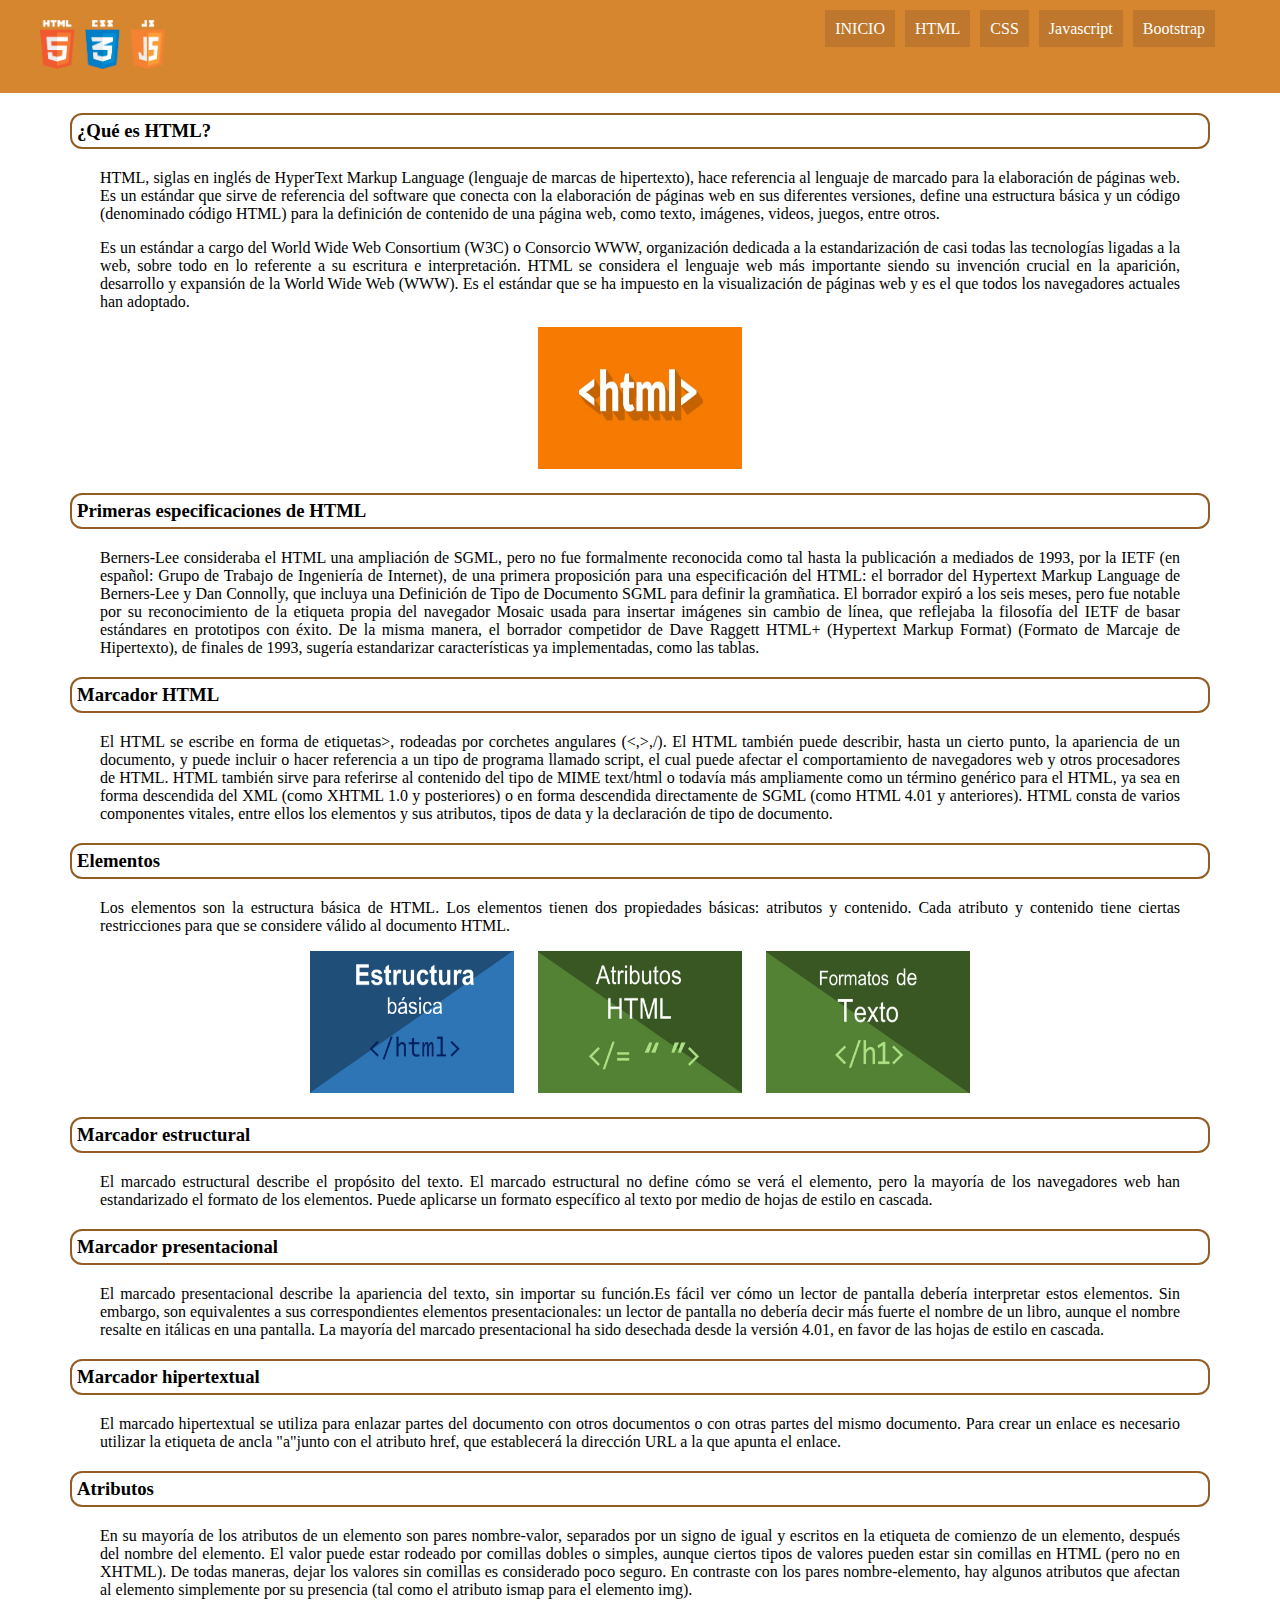
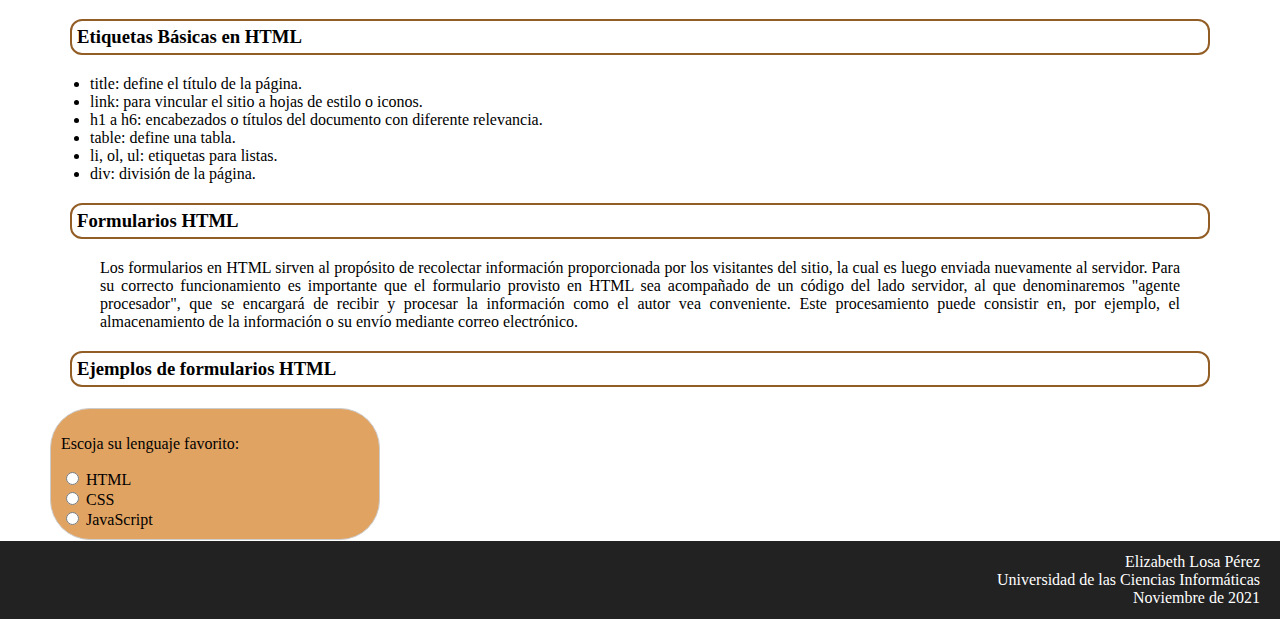
<file: Pagina Web/html.html>
<!DOCTYPE html>
<html lang="es-ES">
    <head>
        <meta charset="utf-8">
        <meta http-equiv="X-UA-Compatible" content="IE=edge">
        <meta name="viewport" content="width=device-width, initial-scale=1">

        <title>Aprende Programación Web</title>
        <link rel="stylesheet" type="text/css" href="css/style.css" />
    </head>
    <body>
        <section class="navbar">
            <header>
                <div class="logo">
	    <img src="image/logo.png" alt="Logo" style="width:125px;height:auto;">  
                </div>
            </header>
            <nav class="nav">
                <ul class="nav-links">
                    <li class="nav-link"><a href="index.html">INICIO</a></li>
                    <li class="nav-link"><a href="html.html">HTML</a></li>
                    <li class="nav-link"><a href="css.html">CSS</a></li>
                    <li class="nav-link"><a href="javascript.html">Javascript</a></li>
                    <li class="nav-link"><a href="bootstrap.html">Bootstrap</a></li>
                </ul>
            </nav>
        </section>

        <section class="content">
            <article>
                <h3 >¿Qué es HTML?</h3>
                    <p class="content">
                        HTML, siglas en inglés de HyperText Markup Language (lenguaje de marcas de hipertexto), 
                        hace referencia al lenguaje de marcado para la elaboración de páginas web. Es un estándar 
                        que sirve de referencia del software que conecta con la elaboración de páginas web en sus 
                        diferentes versiones, define una estructura básica y un código (denominado código HTML) para 
                        la definición de contenido de una página web, como texto, imágenes, videos, juegos, entre otros.
                    </p>
                    <p class="content">
                        Es un estándar a cargo del World Wide Web Consortium (W3C) o Consorcio WWW, organización dedicada 
                        a la estandarización de casi todas las tecnologías ligadas a la web, sobre todo en lo referente a su 
                        escritura e interpretación. HTML se considera el lenguaje web más importante siendo su invención crucial 
                        en la aparición, desarrollo y expansión de la World Wide Web (WWW). Es el estándar que se ha impuesto 
                        en la visualización de páginas web y es el que todos los navegadores actuales han adoptado.
                    </p>
                <center>
                    <img src="image/HTML.jpg" alt="HTML" style="width:204px;height:142px;">
                </center>
            </article>

            <article>
                <h3>Primeras especificaciones de HTML</h3>
                    <p class="content">
                        Berners-Lee consideraba el HTML una ampliación de SGML, pero no fue formalmente reconocida como tal
                        hasta la publicación a mediados de 1993, por la IETF (en español: Grupo de Trabajo de Ingeniería de 
                        Internet), de una primera proposición para una especificación del HTML: el borrador del Hypertext Markup 
                        Language de Berners-Lee y Dan Connolly, que incluya una Definición de Tipo de Documento SGML para definir
                        la gramñatica. El borrador expiró a los seis meses, pero fue notable por su reconocimiento de la etiqueta
                        propia del navegador Mosaic usada para insertar imágenes sin cambio de línea, que reflejaba la filosofía 
                        del IETF de basar estándares en prototipos con éxito. De la misma manera, el borrador competidor de Dave 
                        Raggett HTML+ (Hypertext Markup Format) (Formato de Marcaje de Hipertexto), de finales de 1993, sugería 
                        estandarizar características ya implementadas, como las tablas.
                    </p>
            </article>

            <article>
                <h3>Marcador HTML</h3>
                    <p class="content">
                        El HTML se escribe en forma de etiquetas>, rodeadas por corchetes angulares (<,>,/). El HTML 
                        también puede describir, hasta un cierto punto, la apariencia de un documento, y puede incluir o hacer 
                        referencia a un tipo de programa llamado script, el cual puede afectar el comportamiento de navegadores 
                        web y otros procesadores de HTML.
                        HTML también sirve para referirse al contenido del tipo de MIME text/html o todavía más ampliamente 
                        como un término genérico para el HTML, ya sea en forma descendida del XML (como XHTML 1.0 y posteriores) 
                        o en forma descendida directamente de SGML (como HTML 4.01 y anteriores). HTML consta de varios componentes 
                        vitales, entre ellos los elementos y sus atributos, tipos de data y la declaración de tipo de documento.
                    </p>
            </article>
        
            <article>
                <h3>Elementos</h3>
                <p class="content">
                    Los elementos son la estructura básica de HTML. Los elementos tienen dos propiedades básicas: atributos y
                    contenido. Cada atributo y contenido tiene ciertas restricciones para que se considere válido al documento HTML.
                </p>
            </article>

            <div class="Imagenes">
                <center>
                    <img src="image/Estructura.jpg" alt="Est" style="width:204px;height:142px;">
                    <img src="image/Atributo.jpg" alt="Atri" style="width:204px;height:142px;">
                    <img src="image/Texto.jpg" alt="Tex" style="width:204px;height:142px;">
                </center>
            </div>

            <article>
                <h3>Marcador estructural</h3>
                <p class="content">
                    El marcado estructural describe el propósito del texto. El marcado estructural no define cómo se verá el elemento,
                    pero la mayoría de los navegadores web han estandarizado el formato de los elementos. Puede aplicarse un formato 
                    específico al texto por medio de hojas de estilo en cascada.
                </p>
            </article>

            <article>
                <h3>Marcador presentacional</h3>
                <p class="content">
                    El marcado presentacional describe la apariencia del texto, sin importar su función.Es fácil ver cómo un lector de 
                    pantalla debería interpretar estos elementos. Sin embargo, son equivalentes a sus correspondientes elementos 
                    presentacionales: un lector de pantalla no debería decir más fuerte el nombre de un libro, aunque el nombre resalte en 
                    itálicas en una pantalla. La mayoría del marcado presentacional ha sido desechada desde la versión 4.01, en favor de 
                    las hojas de estilo en cascada.
                </p>
            </article>

            <article>
                <h3>Marcador hipertextual</h3>
                <p class="content">
                    El marcado hipertextual se utiliza para enlazar partes del documento con otros documentos o con otras partes del
                    mismo documento. Para crear un enlace es necesario utilizar la etiqueta de ancla "a"junto con el atributo href, 
                    que establecerá la dirección URL a la que apunta el enlace.
                </p>
            </article>

            <article>
                <h3>Atributos</h3>
                <p class="content">
                    En su mayoría de los atributos de un elemento son pares nombre-valor, separados por un signo de igual y escritos en 
                    la etiqueta de comienzo de un elemento, después del nombre del elemento. El valor puede estar rodeado por comillas dobles 
                    o simples, aunque ciertos tipos de valores pueden estar sin comillas en HTML (pero no en XHTML). De todas maneras, dejar
                    los valores sin comillas es considerado poco seguro. En contraste con los pares nombre-elemento, hay algunos atributos que 
                    afectan al elemento simplemente por su presencia (tal como el atributo ismap para el elemento img).
                </p>
            </article>

            <article>
                <h3>Etiquetas Básicas en HTML</h3>
                <ul>
                    <li>title: define el título de la página.</li>
                    <li>link: para vincular el sitio a hojas de estilo o iconos.</li>
                    <li>h1 a h6: encabezados o títulos del documento con diferente relevancia.</li>
                    <li>table: define una tabla.</li>
                    <li>li, ol, ul: etiquetas para listas.</li>
                    <li>div: división de la página.</li>
                </ul>
            </article>
        
            <article>
                <h3>Formularios HTML</h3>
                    <p class="content">
                        Los formularios en HTML sirven al propósito de recolectar información proporcionada por los visitantes del sitio, la cual 
                        es luego enviada nuevamente al servidor. Para su correcto funcionamiento es importante que el formulario provisto en HTML sea 
                        acompañado de un código del lado servidor, al que denominaremos "agente procesador", que se encargará de recibir y procesar la 
                        información como el autor vea conveniente. Este procesamiento puede consistir en, por ejemplo, el almacenamiento de la información 
                        o su envío mediante correo electrónico.
                    </p>
            </article>

            <h3>Ejemplos de formularios HTML</h3>
            <div class="Formularios">
            <p>Escoja su lenguaje favorito:</p>
            <form>
                <input type="radio" id="html" name="fav_language" value="HTML">
                <label for="html">HTML</label><br>
                <input type="radio" id="css" name="fav_language" value="CSS">
                <label for="css">CSS</label><br>
                <input type="radio" id="javascript" name="fav_language" value="JavaScript">
                <label for="javascript">JavaScript</label>
            </form>
        </div>
        </section>

        <footer class="footer">
            <p class="copyright">Elizabeth Losa Pérez</p> 
            <p>Universidad de las Ciencias Informáticas</p> 
            <p>Noviembre de 2021</p>
        </footer>
    </body>
</html>
</file>
<file: Pagina Web/css/style.css>
body {
    margin: 0;
}

.navbar {
    display: flex;
    background: #d78630;
    padding: 10px 30px;
}

.navbar header {
    flex-grow: 1;
    padding: 10px;
}

.navbar nav.nav {
    margin: 0 30px 0 0;
}

.navbar ul.nav-links {
    list-style: none;
    display: flex;
    margin: 0;
    padding-top: 10px;
}

.navbar ul.nav-links li.nav-link {
    margin: 0 5px;
}

.navbar ul.nav-links .nav-link a {
    text-decoration: none;
    color: #fff;
    padding: 10px;
    background: #935e265e;
}

.content {
    padding: 0 50px;
}

.content h1 {
    font-size: 38px;
}

.content p {
    text-align: justify;
}

.footer {
    background: #222222;
    padding: 12px 20px;
    color: #fff;
}

.footer p {
    margin: 0;
    text-align: right;
}

.text-center {
    text-align: center;
}

.center {
    display: block;
    margin-left: auto;
    margin-right: auto;
}

xmp{ white-space:pre-wrap; word-wrap:break-word; }

/* Code CSS Elizabeth */

h3 {
    margin: 20px;
    border: 2px solid #935e26;
    border-radius: 12px;
    padding: 5px;
}

.Imagenes {
    /*border-style: dotted;*/
}

.logopng{
    width: 125px;
    height: auto;
}
.Imagenes img {
    margin: 0 10px;
}

.Formularios {
    width: 330px;
    padding: 12px 20px;
    margin: 1px 0;
    display: inline-block;
    border: 1px solid #ccc;
    border-radius: 4px;
    box-sizing: border-box;
}

input[type=submit] {
    width: 100%;
    background-color: #4CAF50;
    color: white;
    padding: 14px 20px;
    margin: 8px 0;
    border: none;
    border-radius: 4px;
    cursor: pointer;
}

    input[type=submit]:hover {
        background-color: #45a049;
    }

div.Formularios {
    border-radius: 40px;
    background-color: #d78630c2;
    padding: 10px;
    font-size:initial;
}

a[target] {
    background-color: #ffab0094;
    text-decoration: none;
    color: black;
  }
</file>
